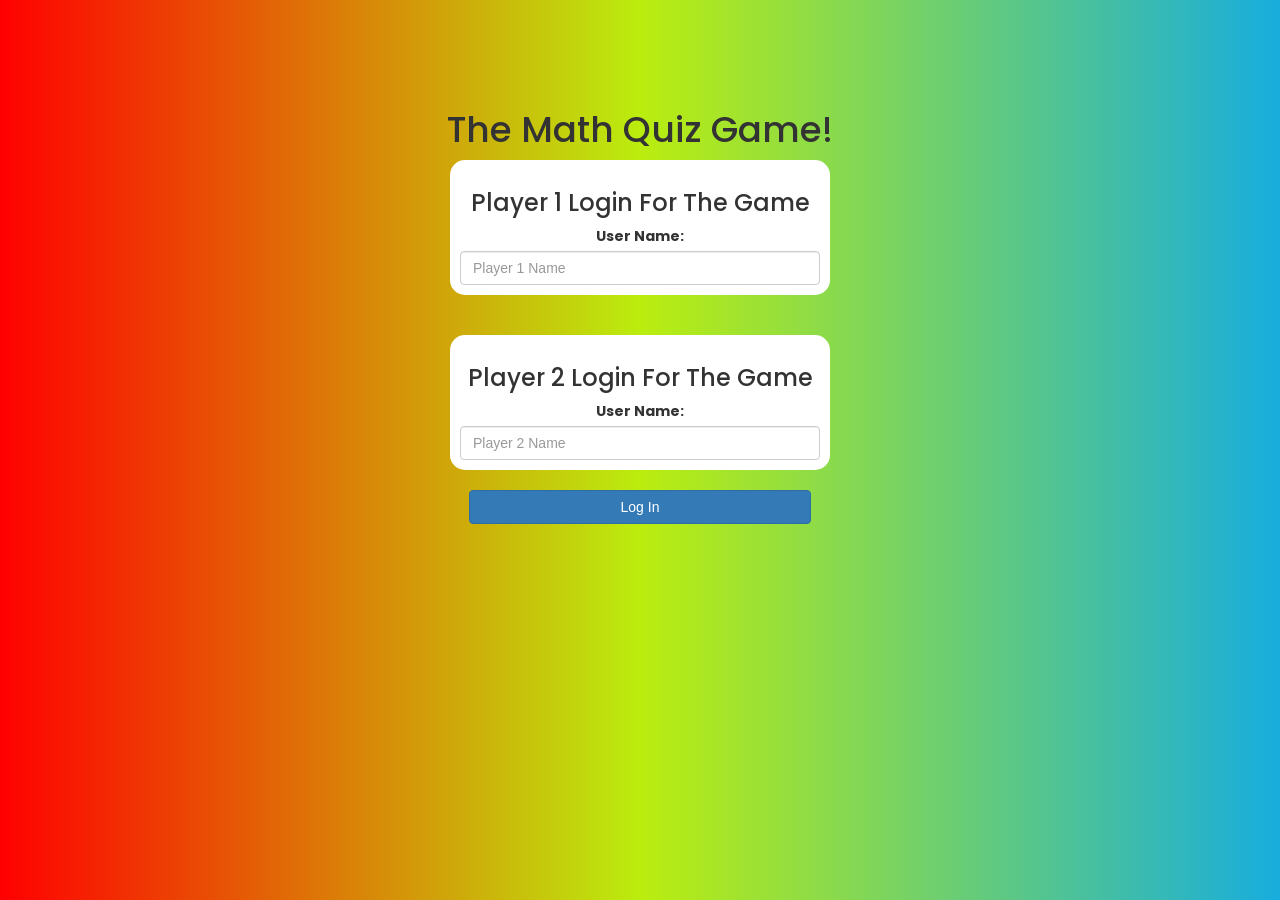
<file: index.html>
<!DOCTYPE html>
<html>
<head>
	<title>The Math Quiz Game!</title>

<meta name="viewport" content="width=device-width, initial-scale=1">
<link rel="stylesheet" href="https://maxcdn.bootstrapcdn.com/bootstrap/3.4.0/css/bootstrap.min.css">
<script src="https://ajax.googleapis.com/ajax/libs/jquery/3.4.1/jquery.min.js"></script>
<script src="https://maxcdn.bootstrapcdn.com/bootstrap/3.4.0/js/bootstrap.min.js"></script>
<link rel="preconnect" href="https://fonts.googleapis.com">
<link rel="preconnect" href="https://fonts.gstatic.com" crossorigin>
<link href="https://fonts.googleapis.com/css2?family=Poppins:wght@300&display=swap" rel="stylesheet">
<link rel="stylesheet" type="text/css" href="quiz_game.css">

<script src="quiz_game_login.js"></script>
</head>
<body>
	<h4 id="player1_name"></h4> <span id="player1_score"></span>
	<br>
	<h4 id="player2_name"></h4> <span id="palyer2_score"></span>

	<div class="container"></div>
	<center>
	<br>
	<br>
	<div class="container">
		<h1 class="l">The Math Quiz Game!</h1>
<div class="col-lg-4 col-sm-8 col-xs-11 login_div1">
	<h3 class="l">Player 1 Login For The Game</h3>
	<label class="l">User Name:</label>
	<input type="text" id="player1_name_input" class="form-control" placeholder="Player 1 Name">
</div>
<br>
<br>
<div class="col-lg-4 col-sm-8 col-xs-11 login_div2">
	<h3 class="l">Player 2 Login For The Game</h3>
	<label class="l">User Name:</label>
	<input type="text" id="player2_name_input" class="form-control" placeholder="Player 2 Name">
</div>
<br>
<button style="width:30%"; class="btn btn-primary" onclick="addUser()">Log In</button>
</div>
</center>
</body>
</html>
</file>
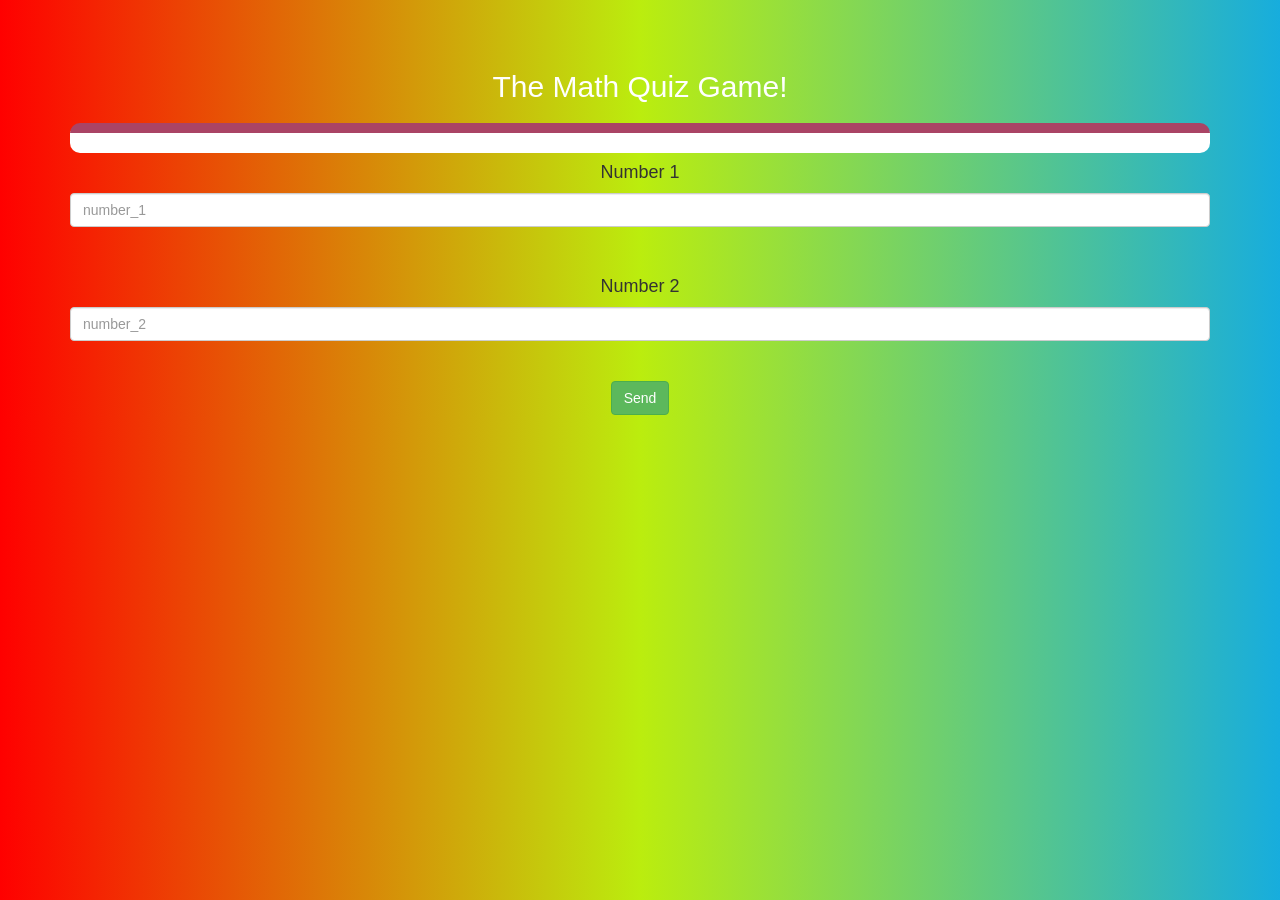
<file: quiz_game_page.html>
<!DOCTYPE html>
<html>

<head>
    <title>The Math Quiz Game!</title>

    <meta name="viewport" content="width=device-width, initial-scale=1">
    <link rel="stylesheet" href="https://maxcdn.bootstrapcdn.com/bootstrap/3.4.0/css/bootstrap.min.css">
    <script src="https://ajax.googleapis.com/ajax/libs/jquery/3.4.1/jquery.min.js"></script>
    <script src="https://maxcdn.bootstrapcdn.com/bootstrap/3.4.0/js/bootstrap.min.js"></script>
    <link rel="preconnect" href="https://fonts.googleapis.com">
    <link rel="preconnect" href="https://fonts.gstatic.com" crossorigin>
    <link href="https://fonts.googleapis.com/css2?family=Poppins:wght@300&display=swap" rel="stylesheet">
    <link rel="stylesheet" type="text/css" href="quiz_game.css">

    <script src="quiz_game_page.js"></script>
</head>

<body>
    <h4 id="player1_name"></h4> <span id="player1_score"></span>
    <br>
    <h4 id="player2_name"></h4> <span id="player2_score"></span>

    <div class="container">
        <center>
            <h2 style="color:white;">The Math Quiz Game!</h2>
            <h3 id="question_turn"></h3>
            <h3 id="answer_turn"></h3>
            <div id='output'></div>
            <h4>Number 1</h4>
            <input id="number1" class="form-control" type="number" placeholder="number_1">
            <br>
            <br>
            <h4>Number 2</h4>
            <input id="number2" class="form-control" type="number" placeholder="number_2">
            <br>
            <br>
            <button id="button_send" class="btn btn-success" onclick="send()">Send</button>
        </center>
    </div>
</body>

</html>
</file>
<file: quiz_game.css>
body
{
	background: rgb(255,0,0);
	background: linear-gradient(90deg, rgba(255,0,0,1) 0%, rgba(187,237,14,1) 50%, rgba(23,173,221,1) 100%);
    text-align: center;
}

	.login_div1 , .login_div2
	{
		background: white;
		padding: 10px;
		float: none;
		border-radius: 15px;
	}


#player1_name , #player2_name
{
	display: inline-block;
	margin-left: 20px;
}
#word
{
	width: 60%;
}
#word_display
{
	letter-spacing: 5px;
}
#output
{
background: white;
border-radius: 10px;
border-top: 10px solid #AA4465;
padding: 10px;
float: none;
text-align: left;
}

.l{
font-family: 'Poppins', sans-serif;
}
</file>
